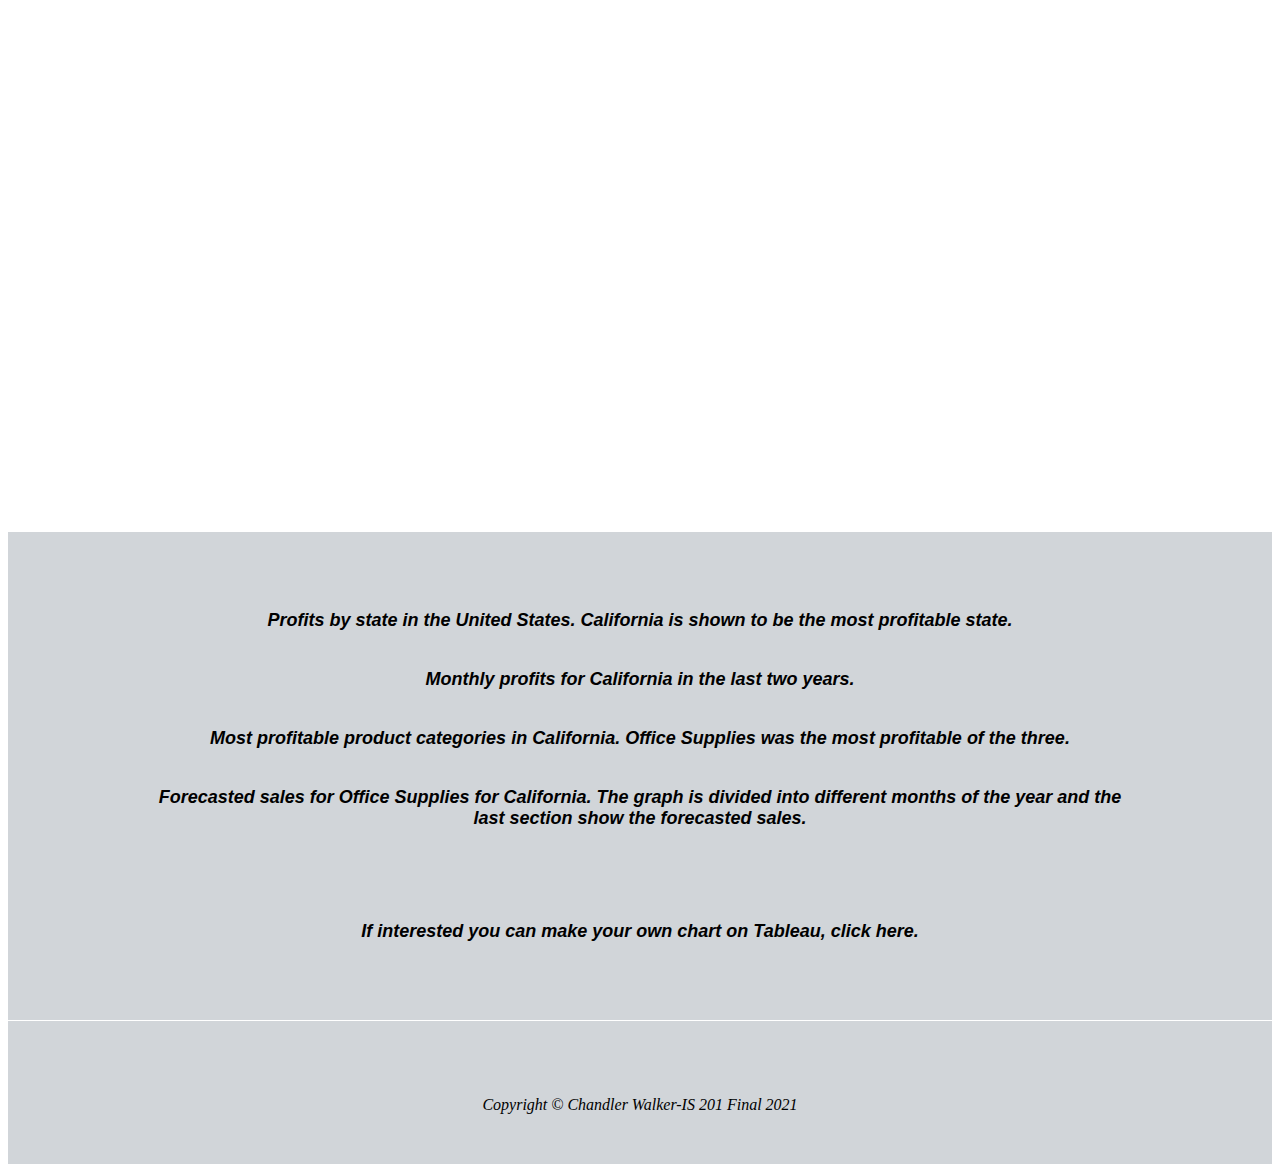
<file: html/tableau.html>
<!--Chandler Walker Last worked on: 12/13/2021-->
<!DOCTYPE html>
<html>
    <head>
        <title>Chandler Walker - Tableau</title>
        <link href="../styles/bootstyles.css" rel="stylesheet" />
    </head>
    <body>
        <div class="header">
            <div class="link">
                <a href="../index.html">Home</a> 
                <a href="resume.html">Resume</a> 
                <a href="about.html">About</a> 
                <a href="tableau.html">Tableau</a>
            </div>
            <h3 class="heading">My Tableau Portfolio</h3><br>
        </div>
        <div class="body">
            <div class='tableauPlaceholder' id='viz1639274093564' style='position: relative'><object class='tableauViz'  style='display:none;'><param name='host_url' value='https%3A%2F%2Fpublic.tableau.com%2F' /> <param name='embed_code_version' value='3' /> <param name='path' value='views&#47;IS201FinalProjectQ1_16392738949490&#47;Sheet1?:language=en-US&amp;:embed=true' /> <param name='toolbar' value='yes' /><param name='animate_transition' value='yes' /><param name='display_static_image' value='yes' /><param name='display_spinner' value='yes' /><param name='display_overlay' value='yes' /><param name='display_count' value='yes' /><param name='language' value='en-US' /></object></div>                <script type='text/javascript'>                    var divElement = document.getElementById('viz1639274093564');                    var vizElement = divElement.getElementsByTagName('object')[0];                    vizElement.style.width='100%';vizElement.style.height=(divElement.offsetWidth*0.75)+'px';                    var scriptElement = document.createElement('script');                    scriptElement.src = 'https://public.tableau.com/javascripts/api/viz_v1.js';                    vizElement.parentNode.insertBefore(scriptElement, vizElement);                </script>
            <p>Profits by state in the United States. California is shown to be the most profitable state.</p>
            <div class='tableauPlaceholder' id='viz1639274259379' style='position: relative'><object class='tableauViz'  style='display:none;'><param name='host_url' value='https%3A%2F%2Fpublic.tableau.com%2F' /> <param name='embed_code_version' value='3' /> <param name='site_root' value='' /><param name='name' value='IS201FinalProjectQ2_16392739476090&#47;Sheet2' /><param name='tabs' value='no' /><param name='toolbar' value='yes' /><param name='animate_transition' value='yes' /><param name='display_static_image' value='yes' /><param name='display_spinner' value='yes' /><param name='display_overlay' value='yes' /><param name='display_count' value='yes' /><param name='language' value='en-US' /></object></div>                <script type='text/javascript'>                    var divElement = document.getElementById('viz1639274259379');                    var vizElement = divElement.getElementsByTagName('object')[0];                    vizElement.style.width='100%';vizElement.style.height=(divElement.offsetWidth*0.75)+'px';                    var scriptElement = document.createElement('script');                    scriptElement.src = 'https://public.tableau.com/javascripts/api/viz_v1.js';                    vizElement.parentNode.insertBefore(scriptElement, vizElement);                </script>
            <p>Monthly profits for California in the last two years.</p>
            <div class='tableauPlaceholder' id='viz1639274284179' style='position: relative'><object class='tableauViz'  style='display:none;'><param name='host_url' value='https%3A%2F%2Fpublic.tableau.com%2F' /> <param name='embed_code_version' value='3' /> <param name='site_root' value='' /><param name='name' value='IS201FinalProjectQ3_16392740137080&#47;Sheet3' /><param name='tabs' value='no' /><param name='toolbar' value='yes' /><param name='animate_transition' value='yes' /><param name='display_static_image' value='yes' /><param name='display_spinner' value='yes' /><param name='display_overlay' value='yes' /><param name='display_count' value='yes' /><param name='language' value='en-US' /></object></div>                <script type='text/javascript'>                    var divElement = document.getElementById('viz1639274284179');                    var vizElement = divElement.getElementsByTagName('object')[0];                    vizElement.style.width='100%';vizElement.style.height=(divElement.offsetWidth*0.75)+'px';                    var scriptElement = document.createElement('script');                    scriptElement.src = 'https://public.tableau.com/javascripts/api/viz_v1.js';                    vizElement.parentNode.insertBefore(scriptElement, vizElement);                </script>
            <p>Most profitable product categories in California. Office Supplies was the most profitable of the three.</p>
            <div class='tableauPlaceholder' id='viz1639274317709' style='position: relative'><object class='tableauViz'  style='display:none;'><param name='host_url' value='https%3A%2F%2Fpublic.tableau.com%2F' /> <param name='embed_code_version' value='3' /> <param name='site_root' value='' /><param name='name' value='IS201FinalProject_16392738335470&#47;Sheet4' /><param name='tabs' value='no' /><param name='toolbar' value='yes' /><param name='animate_transition' value='yes' /><param name='display_static_image' value='yes' /><param name='display_spinner' value='yes' /><param name='display_overlay' value='yes' /><param name='display_count' value='yes' /><param name='language' value='en-US' /></object></div>                <script type='text/javascript'>                    var divElement = document.getElementById('viz1639274317709');                    var vizElement = divElement.getElementsByTagName('object')[0];                    vizElement.style.width='100%';vizElement.style.height=(divElement.offsetWidth*0.75)+'px';                    var scriptElement = document.createElement('script');                    scriptElement.src = 'https://public.tableau.com/javascripts/api/viz_v1.js';                    vizElement.parentNode.insertBefore(scriptElement, vizElement);                </script>
            <p>Forecasted sales for Office Supplies for California. The graph is divided into different months of the year and the last section show the forecasted sales.</p>
            <br><br>
            <p>If interested you can make your own chart on Tableau, click <a class="tabpage" href="https://public.tableau.com/en-us/s" target="_blank">here</a>.</p>
        </div>
    </body>
    <footer>
        <div class="footer">Copyright &copy; Chandler Walker-IS 201 Final 2021</div>
    </footer>
</html>
</file>
<file: styles/bootstyles.css>
.header {
    background-image: url('https://images.pexels.com/photos/531880/pexels-photo-531880.jpeg?auto=compress&cs=tinysrgb&dpr=2&h=650&w=940');
    background-repeat: no-repeat;
    background-size: 100% 100%;
    padding-bottom: 100px;
}
.link {
    text-align: right;
    padding-top: 30px;
    padding-right: 100px;
    color: white;
    font-size: medium;
    font-weight: bold;
}
a {
    padding-left: 20px;
    padding-right: 20px;
    text-decoration: none;
    color: white;
}
a:visited {
    color: white;
}
.heading {
    color: white;
    text-align: center;
    font-size: 50px;
    font-weight: bolder;
    padding-top: 200px;
}
.body {
    padding-right: 150px;
    padding-left: 150px;
    padding-top: 50px;
    padding-bottom: 50px;
    background-color: #d1d5d9;
} 
p {
    padding-top: 10px;
    padding-bottom: 10px;
    text-align: center;
    font-weight: bold;
    font-style: italic;
    font-size: large;
    font-family: Arial, Helvetica, sans-serif;
}
.footer {
    border-top: white solid 1px;
    background-color: #d1d5d9;
    font-style: italic;
    text-align: center;
    padding-top: 75px;
    padding-bottom: 50px;
}
.tabpage {
    color: black;
    padding: 0px;
    text-decoration: none;
}
.tabpage:visited {
    color: darkblue;
}
</file>
